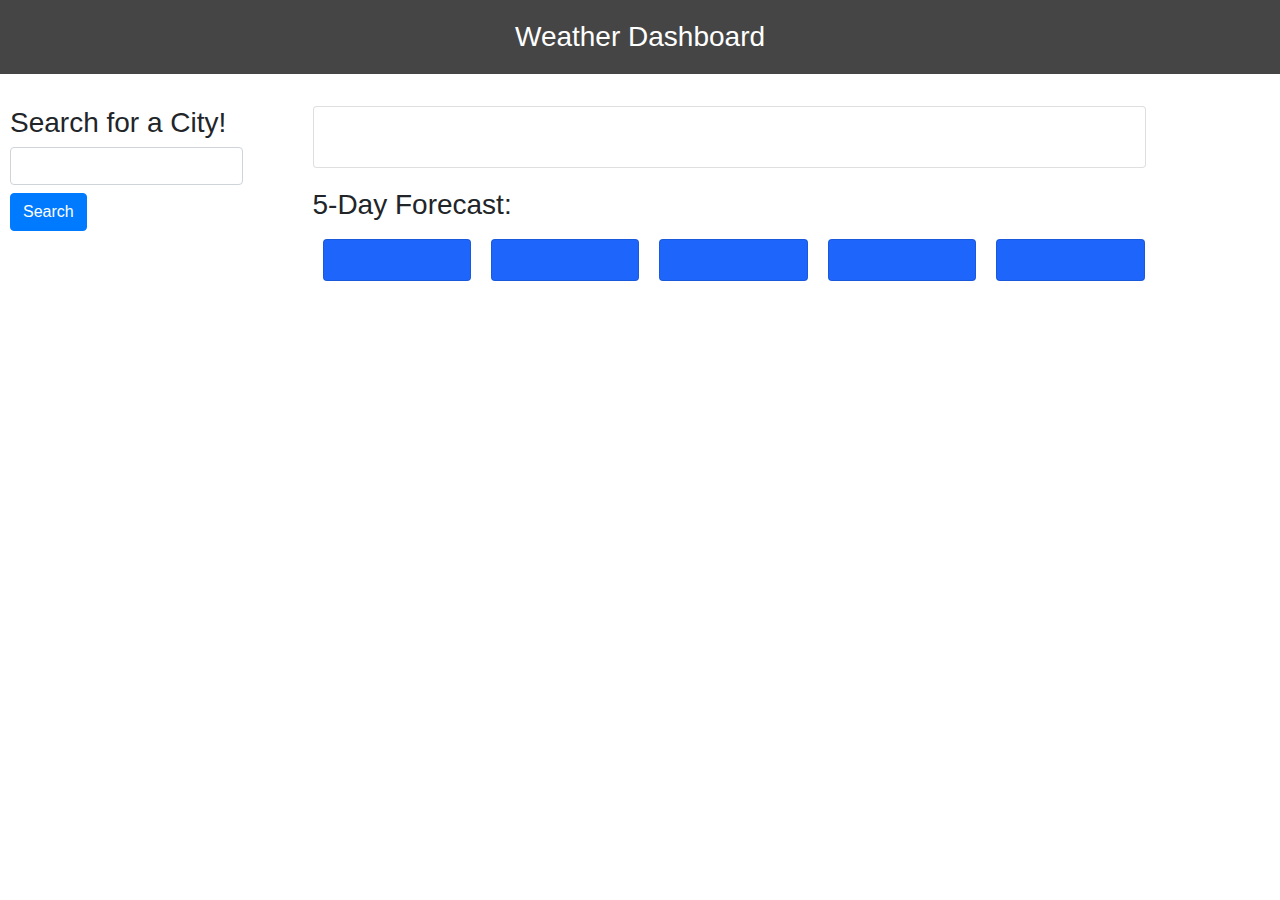
<file: weather.html>
<!DOCTYPE html>
<html class="no-js">
  <!--<![endif]-->
  <head>
    <meta charset="utf-8" />
    <meta http-equiv="X-UA-Compatible" content="IE=edge" />
    <title></title>
    <meta name="description" content="" />
    <meta name="viewport" content="width=device-width, initial-scale=1" />
    <link
      rel="stylesheet"
      href="https://stackpath.bootstrapcdn.com/bootstrap/4.4.1/css/bootstrap.min.css"
      integrity="sha384-Vkoo8x4CGsO3+Hhxv8T/Q5PaXtkKtu6ug5TOeNV6gBiFeWPGFN9MuhOf23Q9Ifjh"
      crossorigin="anonymous"
    />
    <link rel="stylesheet" type="text/css" href="style.css" />
  </head>
  <body>
    <div class="jumbotron jumbotron-fluid">
      <div class="container">
        <h3 style="text-align: center; margin: 0px;">Weather Dashboard</h3>
      </div>
    </div>
    <div class="row entire-row">
      <div class="col-3" style="padding-left: 40px;">
        <div class="row">
          <h3>Search for a City!</h3>
        </div>
        <div class="row">
          <form>
            <div class="form-row align-items-center">
              <div class="col-auto">
                <label class="sr-only" for="inlineFormInput">Name</label>
                <input type="text" class="form-control mb-2" id="city-input" />
              </div>
              <div class="col-auto">
                <button
                  type="submit"
                  class="btn btn-primary mb-2"
                  id="search-button"
                >
                  Search
                </button>
              </div>
            </div>
          </form>
        </div>
        <div id="cities-list"></div>
      </div>
      <div class="col-8 entire-right">
        <div class="row">
          <div class="card daily-weather">
            <div class="card-body daily-weather"></div>
          </div>
        </div>
        <div class="row">
          <h3>5-Day Forecast:</h3>
        </div>
        <div class="row five-day-forecast-row">
          <div class="card days">
            <div class="card-body card-days day-one"></div>
          </div>
          <div class="card days">
            <div class="card-body card-days day-two"></div>
          </div>
          <div class="card days">
            <div class="card-body card-days day-three"></div>
          </div>
          <div class="card days">
            <div class="card-body card-days day-four"></div>
          </div>
          <div class="card days">
            <div class="card-body card-days day-five"></div>
          </div>
        </div>
      </div>
    </div>
    <script
      src="https://code.jquery.com/jquery-3.4.1.min.js"
      integrity="sha256-CSXorXvZcTkaix6Yvo6HppcZGetbYMGWSFlBw8HfCJo="
      crossorigin="anonymous"
    ></script>
    <script src="weather.js"></script>
  </body>
</html>
</file>
<file: style.css>
.daily-weather {
  width: 100%;
  padding: 10px;
  margin-right: 40px;
  margin-bottom: 20px;
}
.jumbotron {
  padding: 20px;
  background-color: #454545;
  color: white;
}

.days {
  width: 17%;
  background-color: #1e65fc;
  margin: 10px;
}

.card-days {
  color: white;
}

#cities-list {
  width: 100%;
}
</file>
